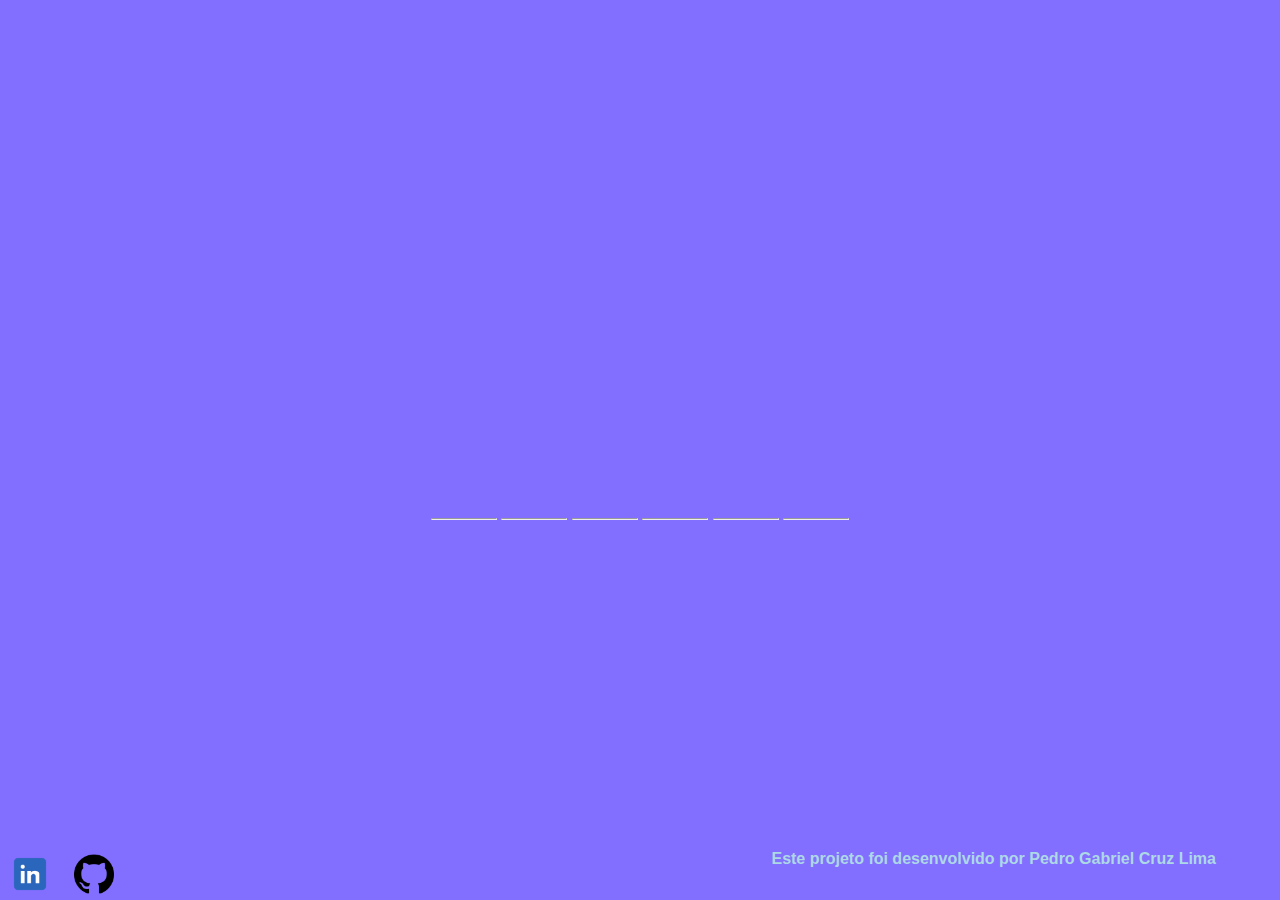
<file: jogo.html>
<!DOCTYPE html>
<html lang="pt-br">
    <head>
        <script src="script.js"></script>
        <link rel="stylesheet" href="style.css">
        <meta charset="UTF-8">
        <title>Jogo da Forca</title>
    </head>

<body>
    <div id="jogo">
        <canvas id="forca"></canvas>
        <hr id="linha"/>
        <hr id="linha"/>
        <hr id="linha"/>
        <hr id="linha"/>
        <hr id="linha"/>
        <hr id="linha"/>

        
    </div>
    <div id="rodapé">
        <a href='https://www.linkedin.com/in/pedrijs/' target="_blank"><button id="Linkedin"><img src="linkedin_logo" alt="Link para o Linkedin do desenvolvedor"></button></a>
        <a href="https://github.com/Pedrigl" target="_blank"><button id="Github"><img src="gb_logo.png" alt="Link para o github do desenvolvedor"></button></a>
        <b id="crédito">Este projeto foi desenvolvido por Pedro Gabriel Cruz Lima</b>

    </div>

</body>        


</html>
</file>
<file: style.css>
body{
    font-family: Arial, Helvetica, sans-serif;
    width: 100%;
    background-color:#836FFF;
    color: lightblue;
    margin: 0 auto;
    min-width:600px;
    max-width:2000px
    
}

#rodapé{
    width: 100%;
    position: absolute;
    bottom: 0;
}

#Linkedin{
    width: 60px;
    height: 50px;
    background: none;
    border: 0ch;
    cursor: pointer;
}

#Github{
    width: 60px;
    height: 50px;
    background: none;
    border: 0ch;
    cursor: pointer;
}

img{
    width: 40px;
    height: 40px;
}

#crédito{
    float: right;
    margin-right: 5%;
    
}

#início{
    text-align: center;
    position: absolute;
    left:40%;
	top:35%;
}

#Jogar{
    width: 150px;
    height: 40px;
    margin-top: 20px;
    margin-left: 0px;
    margin-right: 0px;
    box-sizing: border-box;
  background-color: white;
  border: 2px solid #483D8B;
  border-radius: 0.6em;
  color: #483D8B;
  cursor: pointer;
  -webkit-transition: box-shadow 300ms ease-in-out, color 300ms ease-in-out;
  transition: box-shadow 300ms ease-in-out, color 300ms ease-in-out;
  font-size: 15px;
}

#Jogar:hover{
    color: #fff;
    outline: 0;
    box-shadow: 0 0 40px 40px #483D8B inset;
}

#jogo{
    width: 100%;
    text-align: center;
    position: absolute;
	top:40%;   
}

#forca{
    display: grid;
}
#linha{
    width: 5%;
    display: inline-block;
}
</file>
